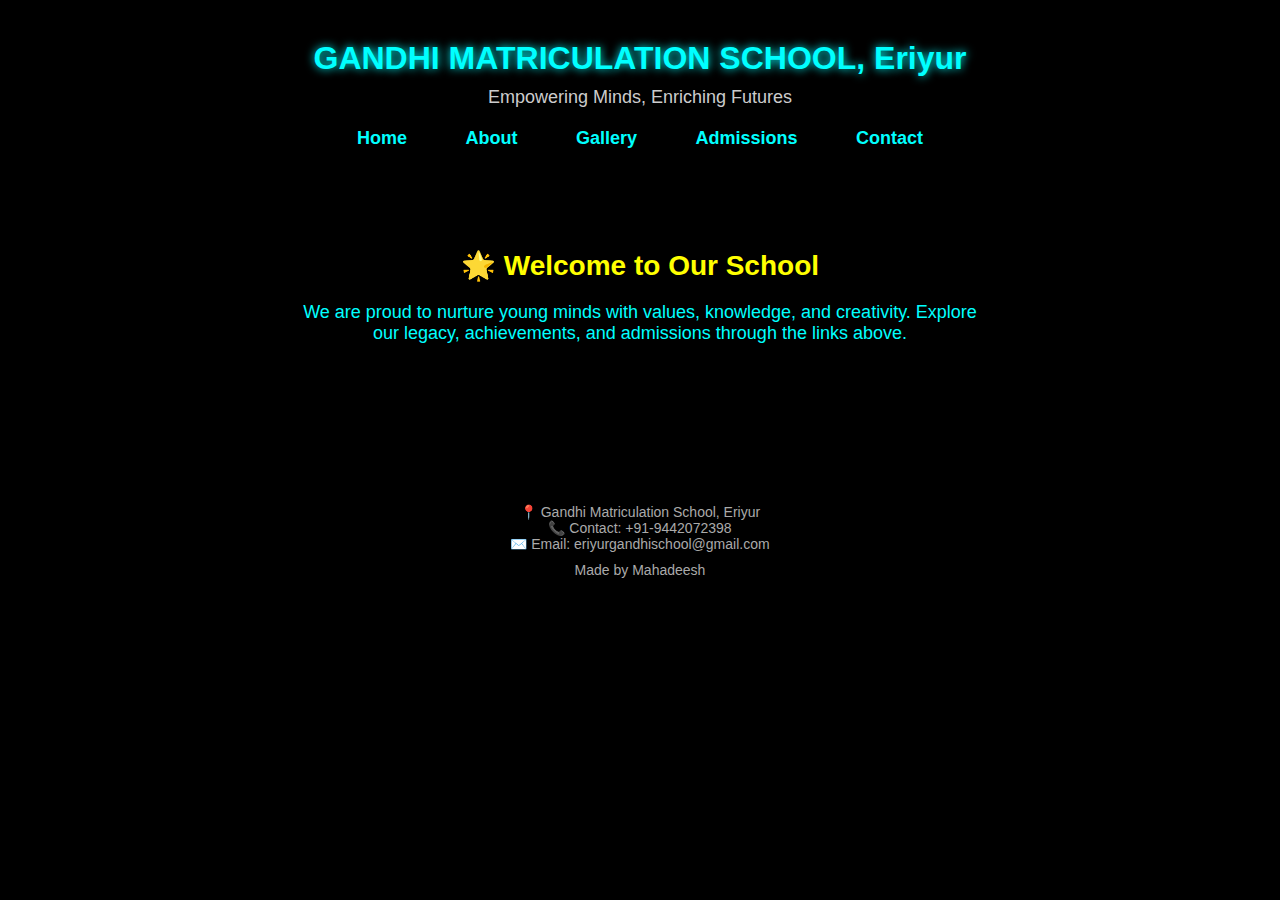
<file: index.html>
<!DOCTYPE html>
<html lang="en">
<head>
  <meta charset="UTF-8">
  <title>Gandhi Matriculation School – Home</title>
  <link rel="stylesheet" href="style.css">
</head>
<body class="dark-bg">
  <header>
    <h1>GANDHI MATRICULATION SCHOOL, Eriyur</h1>
    <p class="tagline">Empowering Minds, Enriching Futures</p>
    <nav>
      <a href="index.html">Home</a>
      <a href="about.html">About</a>
      <a href="gallery.html">Gallery</a>
      <a href="admissions.html">Admissions</a>
      <a href="contact.html">Contact</a>
    </nav>
  </header>

  <section class="welcome-section">
    <h2>🌟 Welcome to Our School</h2>
    <p>We are proud to nurture young minds with values, knowledge, and creativity. Explore our legacy, achievements, and admissions through the links above.</p>
  </section>

  <footer>
    <p>📍 Gandhi Matriculation School, Eriyur</p>
    <p>📞 Contact: +91-9442072398</p>
    <p>✉️ Email: eriyurgandhischool@gmail.com</p>
    <p style="margin-top: 10px;">Made by Mahadeesh</p>
  </footer>
</body>
</html>
</file>
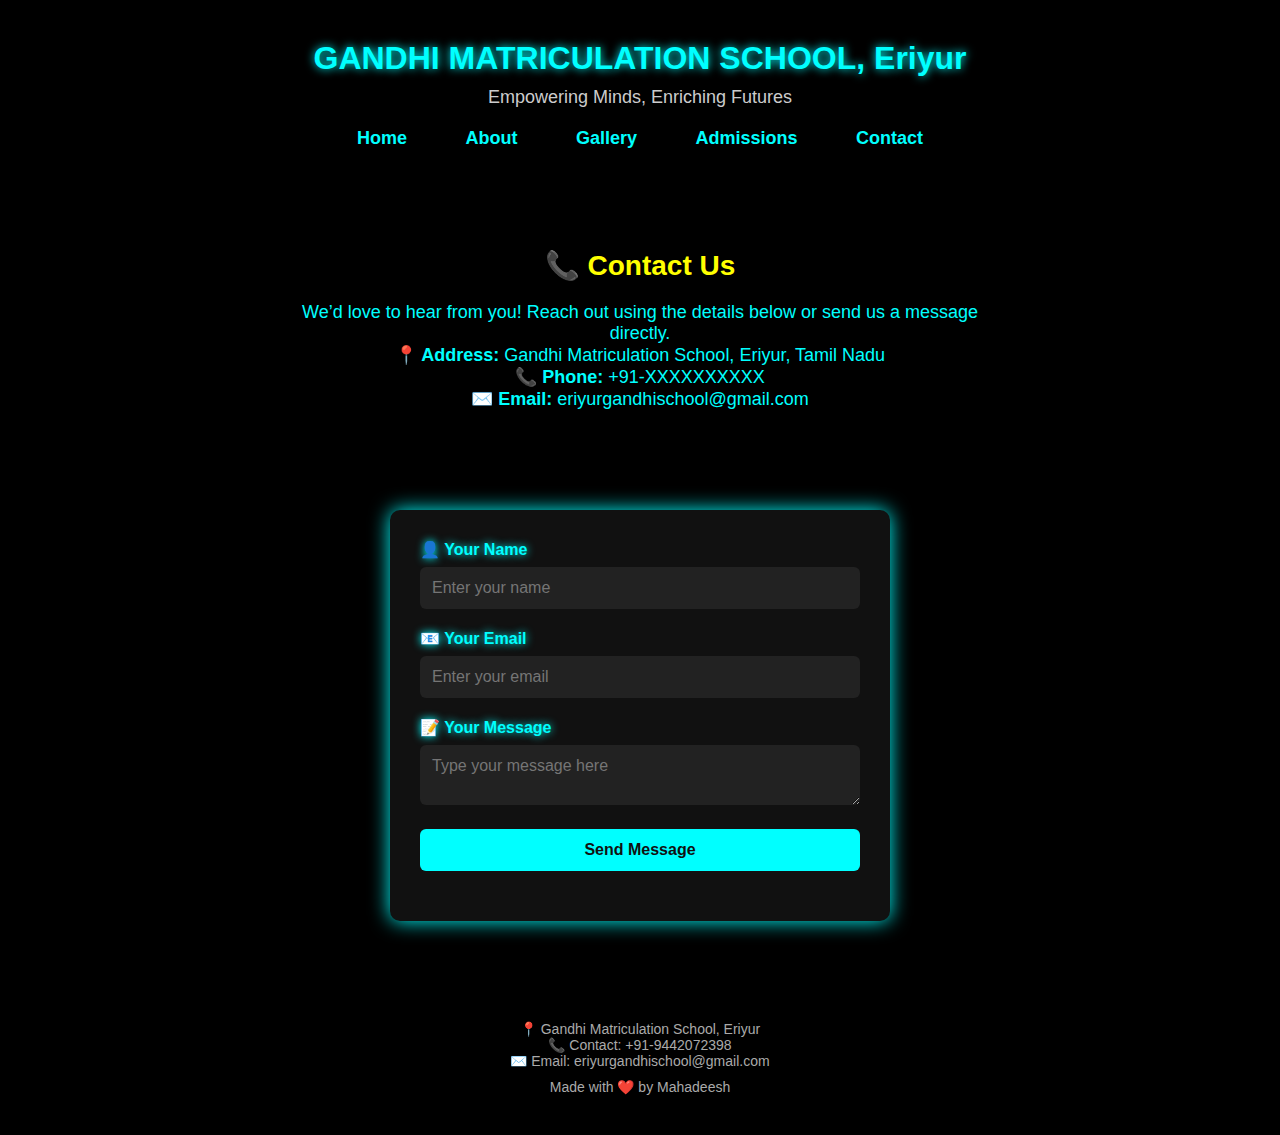
<file: contact.html>
<!DOCTYPE html>
<html lang="en">
<head>
  <meta charset="UTF-8">
  <title>Contact – Gandhi Matriculation School</title>
  <link rel="stylesheet" href="style.css">
</head>
<body class="dark-bg">
  <header>
    <h1>GANDHI MATRICULATION SCHOOL, Eriyur</h1>
    <p class="tagline">Empowering Minds, Enriching Futures</p>
    <nav>
      <a href="index.html">Home</a>
      <a href="about.html">About</a>
      <a href="gallery.html">Gallery</a>
      <a href="admissions.html">Admissions</a>
      <a href="contact.html">Contact</a>
    </nav>
  </header>

  <section class="welcome-section">
    <h2>📞 Contact Us</h2>
    <p>We’d love to hear from you! Reach out using the details below or send us a message directly.</p>
    <p><strong>📍 Address:</strong> Gandhi Matriculation School, Eriyur, Tamil Nadu</p>
    <p><strong>📞 Phone:</strong> +91-XXXXXXXXXX</p>
    <p><strong>✉️ Email:</strong> eriyurgandhischool@gmail.com</p>
  </section>

  <form action="https://formsubmit.co/eriyurgandhischool@gmail.com" method="POST">
    <label>👤 Your Name</label>
    <input type="text" name="Name" placeholder="Enter your name" required>

    <label>📧 Your Email</label>
    <input type="email" name="Email" placeholder="Enter your email" required>

    <label>📝 Your Message</label>
    <textarea name="Message" placeholder="Type your message here" required></textarea>

    <button type="submit">Send Message</button>
  </form>

  <footer>
    <p>📍 Gandhi Matriculation School, Eriyur</p>
    <p>📞 Contact: +91-9442072398</p>
    <p>✉️ Email: eriyurgandhischool@gmail.com</p>
    <p style="margin-top: 10px;">Made with ❤️ by Mahadeesh</p>
  </footer>
</body>
</html>
</file>
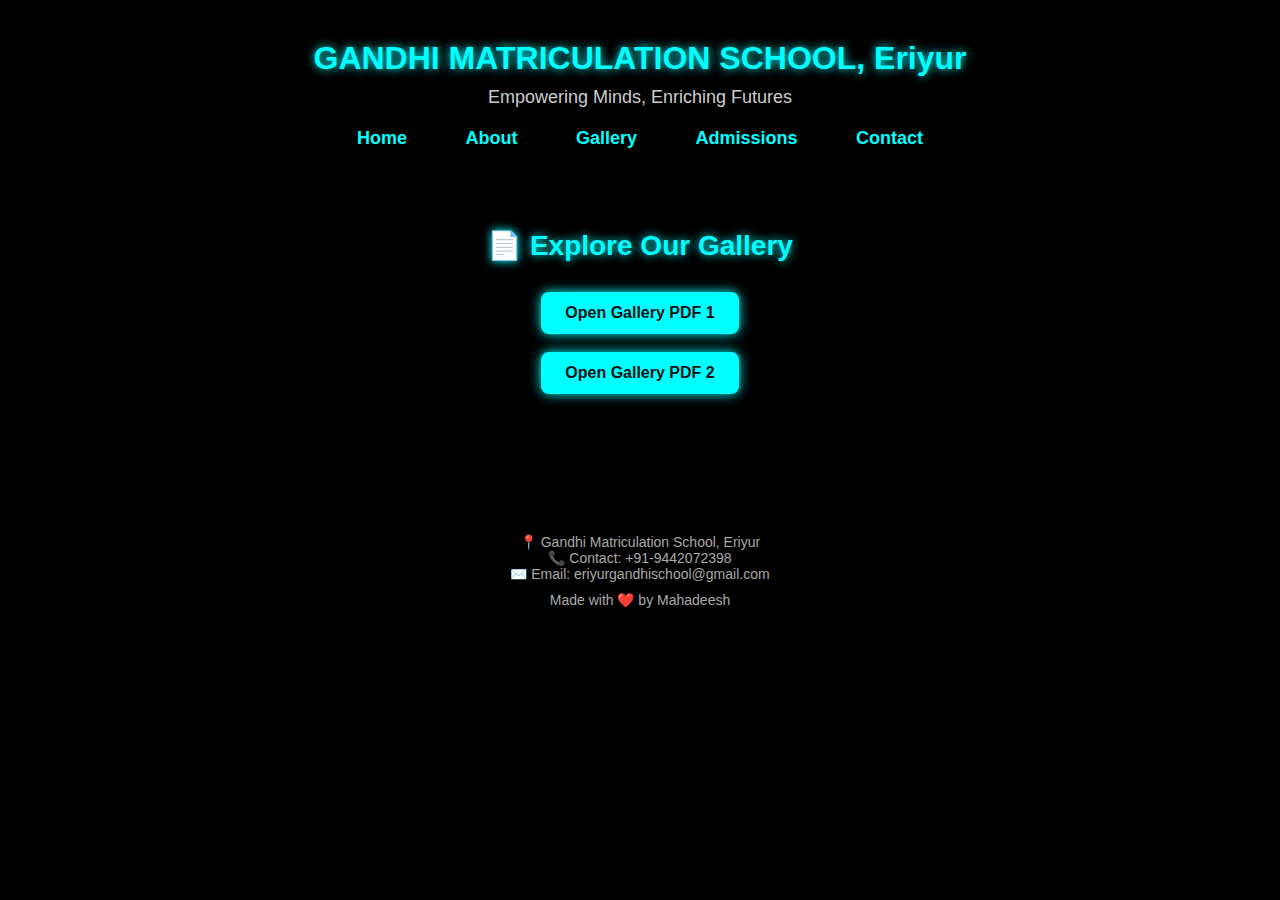
<file: gallery.html>
<!DOCTYPE html>
<html lang="en">
<head>
  <meta charset="UTF-8">
  <title>Gandhi Matriculation School – Home</title>
  <link rel="stylesheet" href="style.css">
</head>
<body class="dark-bg">
  <header>
    <h1>GANDHI MATRICULATION SCHOOL, Eriyur</h1>
    <p class="tagline">Empowering Minds, Enriching Futures</p>
    <nav>
      <a href="index.html">Home</a>
      <a href="about.html">About</a>
      <a href="gallery.html">Gallery</a>
      <a href="admissions.html">Admissions</a>
      <a href="contact.html">Contact</a>
    </nav>
  </header>

  <section class="pdf-section">
    <h2>📄 Explore Our Gallery</h2>
    <a href="SAI_0152.pdf" target="_blank" class="download-btn">Open Gallery PDF 1</a><br><br>
    <a href="SAI_0153.pdf" target="_blank" class="download-btn">Open Gallery PDF 2</a>
  </section>

  <footer>
    <p>📍 Gandhi Matriculation School, Eriyur</p>
    <p>📞 Contact: +91-9442072398</p>
    <p>✉️ Email: eriyurgandhischool@gmail.com</p>
    <p style="margin-top: 10px;">Made with ❤️ by Mahadeesh</p>
  </footer>
</body>
</html>
</file>
<file: style.css>
/* Global Reset */
* {
  margin: 0;
  padding: 0;
  box-sizing: border-box;
  font-family: 'Segoe UI', sans-serif;
}

/* Dark Background */
.dark-bg {
  background-color: #000;
  color: #0ff;
}

/* Header */
header {
  padding: 40px 20px;
  text-align: center;
}

header h1 {
  font-size: 32px;
  color: #0ff;
  text-shadow: 0 0 10px #0ff;
  margin-bottom: 10px;
}

.tagline {
  font-size: 18px;
  color: #ccc;
  margin-bottom: 20px;
}

/* Navigation */
nav {
  margin-top: 20px;
}

nav a {
  margin: 0 15px;
  font-size: 18px;
  color: #0ff;
  text-decoration: none;
  font-weight: bold;
  padding: 8px 12px;
  border-radius: 6px;
  transition: all 0.3s ease;
}

nav a:hover {
  background-color: #0ff;
  color: #000;
  box-shadow: 0 0 10px #0ff;
}

/* Welcome Section */
.welcome-section {
  padding: 60px 20px;
  text-align: center;
}

.welcome-section h2 {
  font-size: 28px;
  color: #ff0;
  margin-bottom: 20px;
}

.welcome-section p {
  font-size: 18px;
  color: #0ff;
  max-width: 700px;
  margin: 0 auto;
}

/* Hero Images */
.hero-section {
  text-align: center;
  margin: 40px 0;
}

.hero-img {
  width: 120px;
  margin: 10px;
  border-radius: 10px;
  box-shadow: 0 0 15px #00ffff;
}

/* PDF Section */
.pdf-section {
  text-align: center;
  padding: 40px 20px;
}

.pdf-section h2 {
  font-size: 28px;
  color: #0ff;
  text-shadow: 0 0 10px #0ff;
  margin-bottom: 30px;
}

/* Glowing Button */
.download-btn {
  display: inline-block;
  padding: 12px 24px;
  background-color: #00ffff;
  color: #111;
  text-decoration: none;
  font-weight: bold;
  border-radius: 8px;
  box-shadow: 0 0 12px #00ffff;
  transition: all 0.3s ease;
}

.download-btn:hover {
  background-color: #fff;
  color: #00ffff;
  box-shadow: 0 0 18px #00ffff;
}

/* Gallery Grid */
.gallery {
  text-align: center;
  padding: 40px;
}

.gallery h2 {
  font-size: 28px;
  color: #0ff;
  margin-bottom: 30px;
  text-shadow: 0 0 10px #0ff;
}

.gallery-grid {
  display: grid;
  grid-template-columns: repeat(auto-fit, minmax(220px, 1fr));
  gap: 20px;
  padding: 0 20px;
}

.gallery-grid img {
  width: 100%;
  border-radius: 10px;
  box-shadow: 0 0 15px #00ffff;
  transition: transform 0.3s ease;
}

.gallery-grid img:hover {
  transform: scale(1.05);
  box-shadow: 0 0 25px #00ffff;
}

/* Form Styling */
form {
  max-width: 500px;
  margin: 40px auto;
  background-color: #111;
  padding: 30px;
  border-radius: 10px;
  box-shadow: 0 0 20px #0ff;
}

form label {
  display: block;
  margin-bottom: 8px;
  color: #0ff;
  font-weight: bold;
  text-shadow: 0 0 8px #0ff;
}

form input,
form textarea,
form button {
  width: 100%;
  margin-bottom: 20px;
  padding: 12px;
  border: none;
  border-radius: 6px;
  font-size: 16px;
}

form input,
form textarea {
  background-color: #222;
  color: #0ff;
}

form button {
  background-color: #00ffff;
  color: #111;
  font-weight: bold;
  cursor: pointer;
  transition: all 0.3s ease;
}

form button:hover {
  background-color: #fff;
  color: #00ffff;
  box-shadow: 0 0 15px #00ffff;
}

/* Footer */
footer {
  text-align: center;
  padding: 40px 20px;
  font-size: 14px;
  color: #aaa;
  margin-top: 60px;
}
</file>
